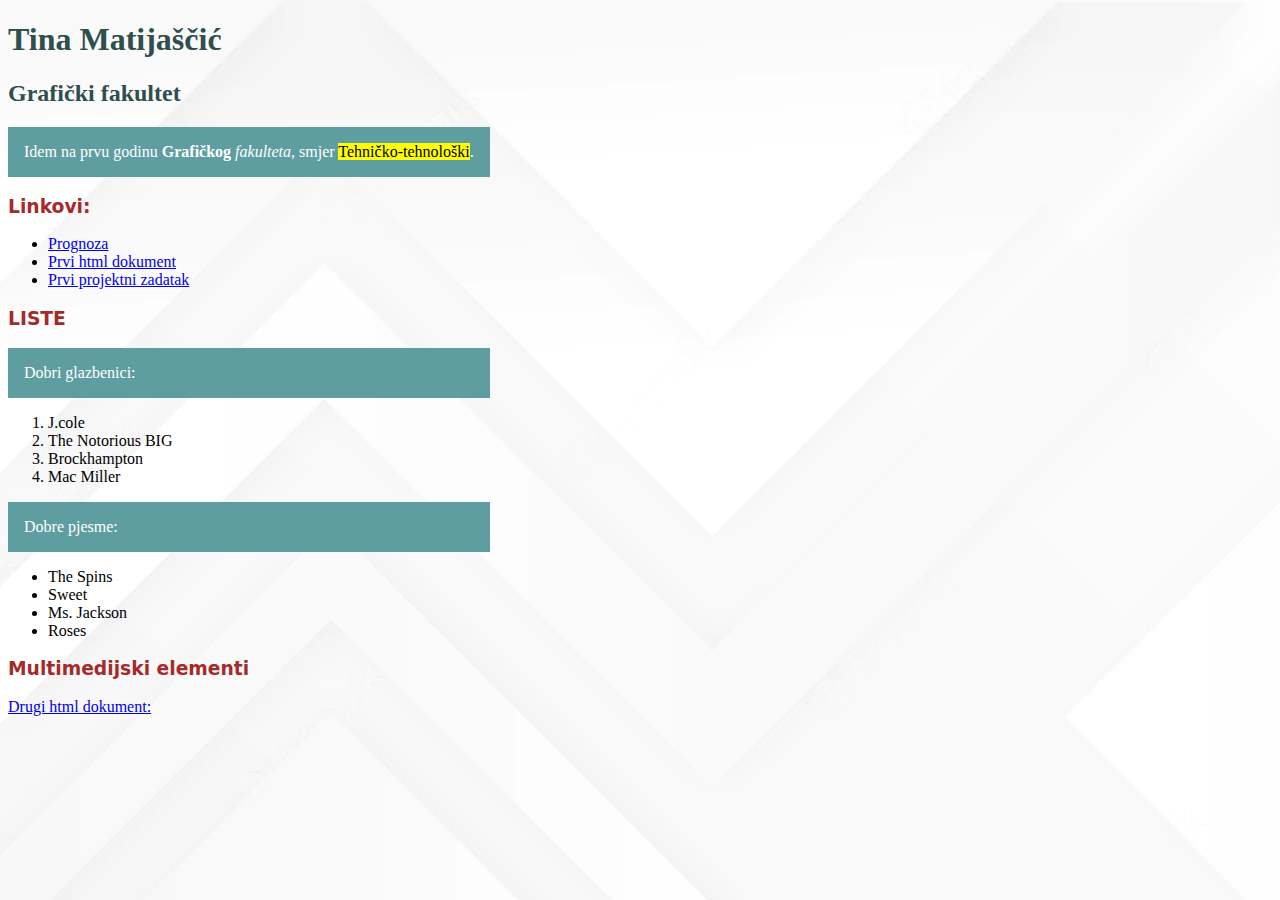
<file: index.html>
<!doctype html>
<html>
<head>
<meta charset="utf-8">
<title>Moj html dokument</title>
</head>
<body>
	<h1>Tina Matijaščić</h1>
	<h2>Grafički fakultet</h2>
	<p style="color:white">Idem na prvu godinu <b>Grafičkog</b> <i>fakulteta</i>, smjer <mark>Tehničko-tehnološki</mark>.</p>
	<h3>Linkovi:</h3>
	<nav>
		<ul>
			<li><a href="https://meteo.hr/prognoze.php?section=prognoze_model&param=7d">Prognoza</a></li>
			<li><a href="vjezba1.html">Prvi html dokument</a></li>
			<li><a href="Tina_Matijascic_projektni_zadatak1.pdf">Prvi projektni zadatak</a></li>
		</ul>
	</nav>
	<h3>LISTE</h3>
	<link rel="stylesheet" href="vjezba4.css"/>
	<p style="color:white">Dobri glazbenici:</p>
	<ol>
		<li>J.cole</li>
		<li>The Notorious BIG</li>
		<li>Brockhampton</li>
		<li>Mac Miller</li>
	</ol>
	<p style="color:white">Dobre pjesme:</p>
	<ul>
		<li>The Spins</li>
		<li>Sweet</li>
		<li>Ms. Jackson</li>
		<li>Roses</li>
	</ul>
	<h3>Multimedijski elementi</h3>
	<a href="vjezba2.html">Drugi html dokument:</a>
</body>
</html>
</file>
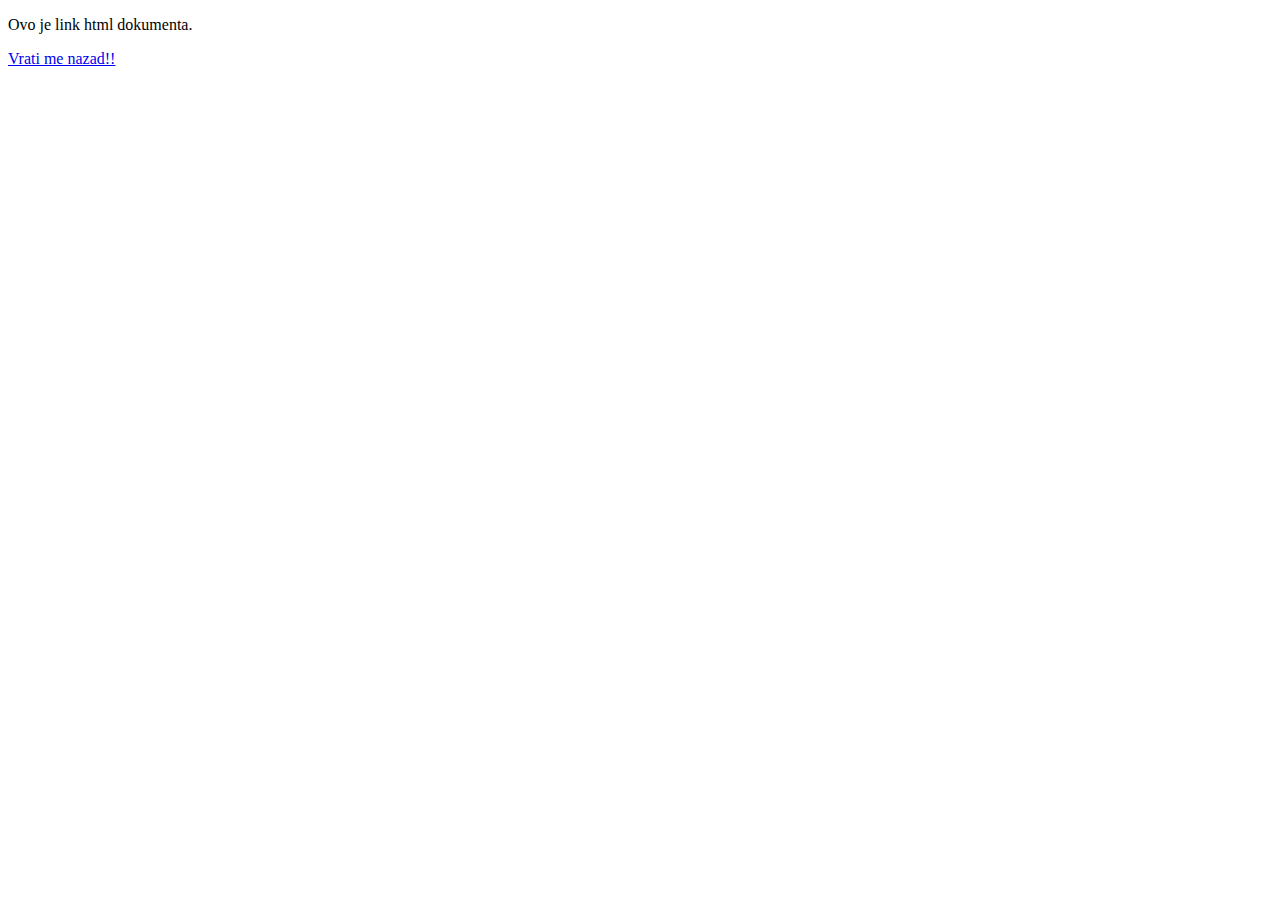
<file: vjezba1.html>
<!doctype html>
<html>
<head>
<meta charset="utf-8">
<title>1. html dokument!!</title>
</head>
<body>
	<p>Ovo je link html dokumenta.</p>
	<a href="index.html">Vrati me nazad!!</a>
</body>
</html>
</file>
<file: vjezba4.css>
@charset "utf-8";
/* CSS Document */
p {
	background-color: cadetblue;
	width: 450px;
	padding: 16px;
}
h3 {
	font-family: "Lucida Grande", "Lucida Sans Unicode", "Lucida Sans", "DejaVu Sans", Verdana, "sans-serif";
	color: brown
}
h1, h2 {
	color: darkslategrey
}
body {
	background-image:url("bijela.webp")
}
</file>
